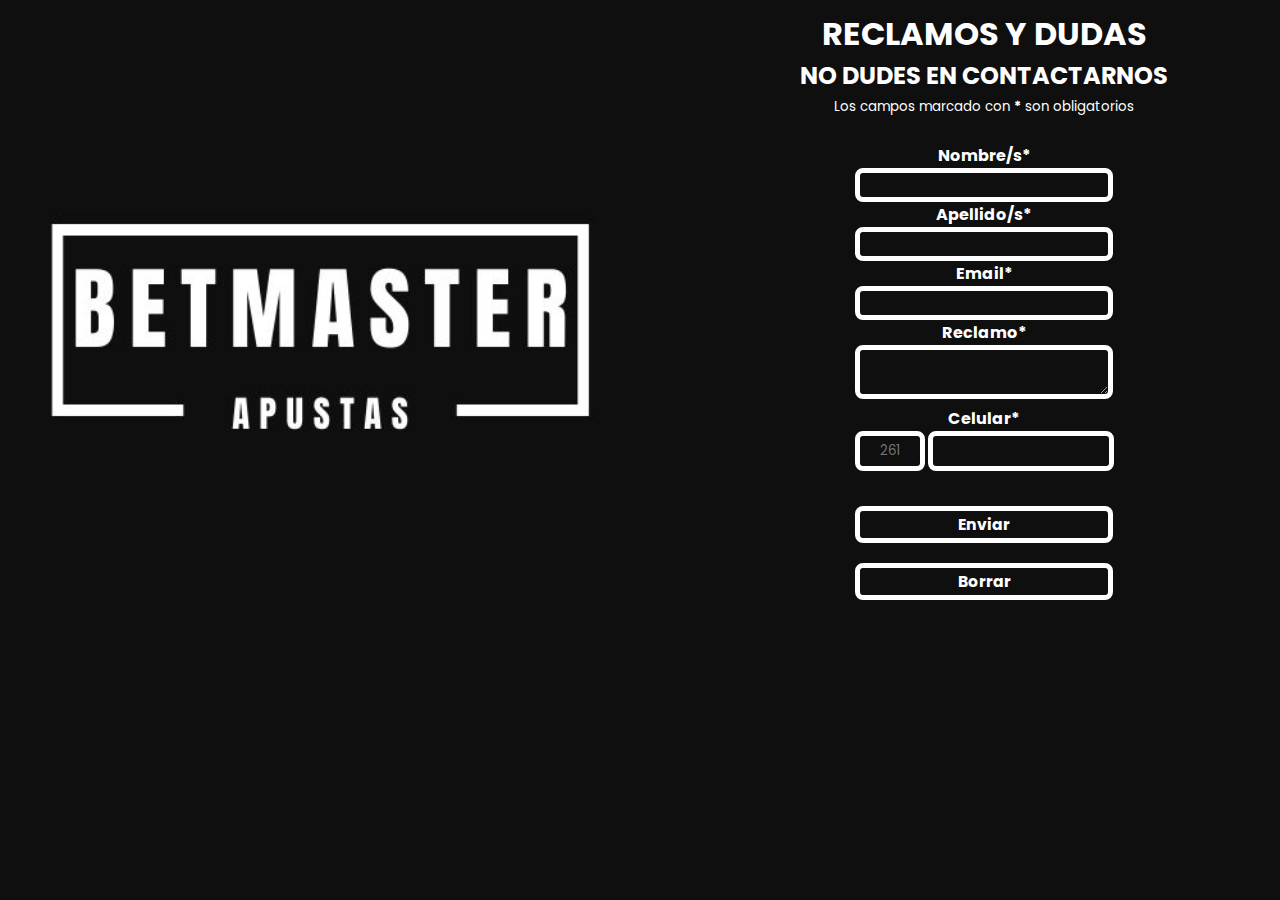
<file: ayuda.html>
<!DOCTYPE html>
<html lang="en">
<head>
    <meta charset="UTF-8">
    <meta name="viewport" content="width=device-width, initial-scale=1.0">
    <title>Contacto</title>    <link rel="icon" class="logo-principal2" href="./img/logo-principal2.png">
    <link rel="stylesheet" href="ayuda.css">
    <link rel="preconnect" href="https://fonts.googleapis.com">
    <link rel="preconnect" href="https://fonts.gstatic.com" crossorigin>
    <link href="https://fonts.googleapis.com/css2?family=Poppins:ital,wght@0,100;0,200;0,300;0,400;0,500;0,600;0,700;0,800;0,900;1,100;1,200;1,300;1,400;1,500;1,600;1,700;1,800;1,900&display=swap" rel="stylesheet">
</head>
<body>
    <header>    
        <div class="container-img">
            <img src="./img/logo2.jpg" alt="">
        </div>

            <div class="title">
                <h1>RECLAMOS Y DUDAS</h1>
                <h2>NO DUDES EN CONTACTARNOS</h2>
                <small>Los campos marcado con  <b>*</b> son obligatorios</small>
            <div class="contanir-form">
                <form>
                    <br>
                    <label for="Nombre*"><h4>Nombre/s*</h4></label>
                    <input type="text" name="Nombre*" class="input-container">

                    <label for="Apellido/s*"><h4>Apellido/s*</h4></label>
                    <input type="text" name="Apellido/s*" class="input-container">

                    <label for="Email*"><h4>Email*</h4></label>
                    <input type="email" name="Email*" class="input-container">

                    <label for="Reclamos*"><h4>Reclamo*</h4></label>
                    <textarea name="Reclamos" class="input-container" rows="" cols="" ></textarea>

                    </section>
                        <label for="Celular"><h4>Celular*</h4></label>
                            <div class="container-cel"> 
                                <input type="text" name="Prefijo" placeholder="261" class="input-select Prefijo-container">
                                <input type="text" name="Celular*" class="input-select numero-container">
                            </div>
                            <br>
                    <div class="">
                        <button type="submit" class="container-botton"><h3>Enviar</h3></button>
                        <br>
                        <button type="reset" class="container-botton"><h3>Borrar</h3></button>
                    </div>
                    
                    
                </form>
            </div>
        </div>
    </header>
</body>
</html>
</file>
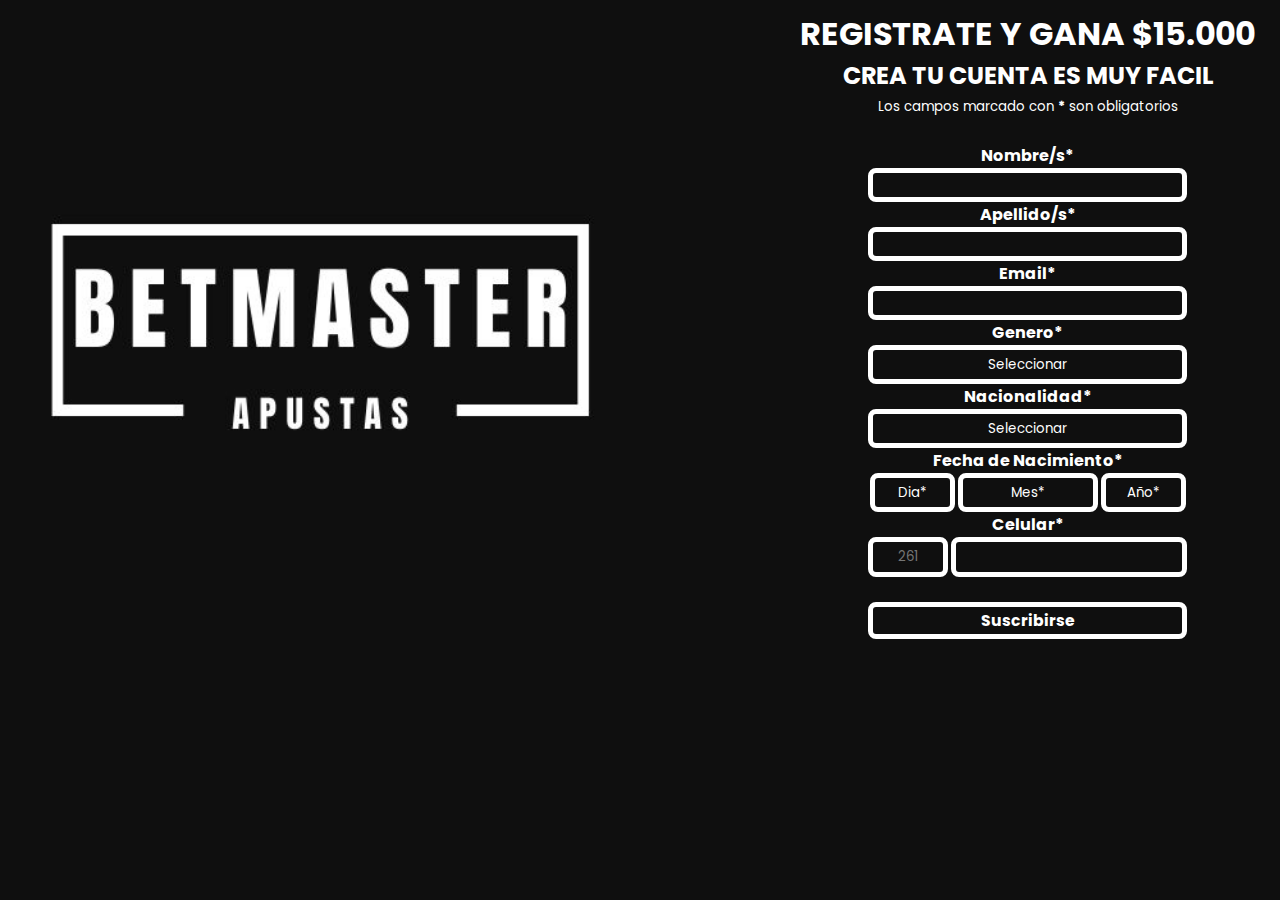
<file: formulario.html>
<!DOCTYPE html>
<html lang="en">
<head>
    <meta charset="UTF-8">
    <meta name="viewport" content="width=device-width, initial-scale=1.0">
    <title>Registo</title>
    <link rel="icon" class="logo-principal2" href="./img/logo-principal2.png">
    <link rel="stylesheet" href="./formulario.css">
    <link rel="preconnect" href="https://fonts.googleapis.com">
    <link rel="preconnect" href="https://fonts.gstatic.com" crossorigin>
    <link href="https://fonts.googleapis.com/css2?family=Poppins:ital,wght@0,100;0,200;0,300;0,400;0,500;0,600;0,700;0,800;0,900;1,100;1,200;1,300;1,400;1,500;1,600;1,700;1,800;1,900&display=swap" rel="stylesheet">
</head>
<body>
    <header>    
        <div class="container-img">
            <img src="./img/logo2.jpg" alt="">
        </div>

            <div class="title">
                <h1>REGISTRATE Y GANA $15.000</h1>
                <h2>CREA TU CUENTA ES MUY FACIL</h2>
                <small>Los campos marcado con  <b>*</b> son obligatorios</small>
            <div class="contanir-form">
                <form>
                    <br>
                    <label for="Nombre*"><h4>Nombre/s*</h4></label>
                    <input type="text" name="Nombre*" class="input-container">

                    <label for="Apellido/s*"><h4>Apellido/s*</h4></label>
                    <input type="text" name="Apellido/s*" class="input-container">

                    <label for="Email*"><h4>Email*</h4></label>
                    <input type="email" name="Email*" class="input-container">

                    <label for="Genero*"><h4>Genero*</h4></label>
                    <select id="Genero" class="input-select">
                            <option value="S" selected disabled>Seleccionar</option>
                            <option value="M">Masculino</option>
                            <option value="F">Femenino</option>
                            <option value="N">No binario</option>
                    </select>
                    
                    <label for="Nacionalidad*"><h4>Nacionalidad*</h4></label>
                    <select id="Nacionalidad" class="input-select">
                        <option value="S" selected disabled>Seleccionar</option>
                        <option value="">Argentina</option>
                        <option value="">Chile</option>
                        <option value="">Uruguay</option>
                        <option value="">Bolivia</option>
                        <option value="">Paraguay</option>
                        <option value="">Brasil</option>
                    </select>

                    <label for="Fecha de Nacimiento*"><h4>Fecha de Nacimiento*</h4></label>
                    <section>
                        <div class="select-container dia">
                            <select id="Dia" class="input-select dia-container">
                                <option value="" selected disabled>Dia*</option>
                                <option value="">1</option>
                                <option value="">2</option>
                                <option value="">3</option>
                                <option value="">4</option>
                                <option value="">5</option>
                                <option value="">6</option>
                                <option value="">7</option>
                                <option value="">8</option>
                                <option value="">9</option>
                                <option value="">10</option>
                                <option value="">11</option>
                                <option value="">12</option>
                                <option value="">13</option>
                                <option value="">14</option>
                                <option value="">15</option>
                                <option value="">16</option>
                                <option value="">17</option>
                                <option value="">18</option>
                                <option value="">19</option>
                                <option value="">20</option>
                                <option value="">21</option>
                                <option value="">22</option>
                                <option value="">23</option>
                                <option value="">24</option>
                                <option value="">25</option>
                                <option value="">26</option>
                                <option value="">27</option>
                                <option value="">28</option>
                                <option value="">29</option>
                                <option value="">30</option>
                                <option value="">31</option>
                            </select>
                        </div>

                        <div class="select-container">
                            <select id="Mes*" class="input-select Mes-container">
                                <option value="" selected disabled>Mes*</option>
                                <option value="">Enero</option>
                                <option value="">Febrero</option>
                                <option value="">Marzo</option>
                                <option value="">Abril</option>
                                <option value="">Mayo</option>
                                <option value="">Junio</option>
                                <option value="">Julio</option>
                                <option value="">Agosto</option>
                                <option value="">Septiembre</option>
                                <option value="">Octubre</option>
                                <option value="">Noviembre</option>
                                <option value="">Diciembre</option>
                            </select>
                        </div>

                        <div class="select-container">
                            <select id="Año*" class="input-select Año-container">
                                <option value="">Año*</option>
                                <option value="">2004</option>
                                <option value="">2003</option>
                                <option value="">2002</option>
                                <option value="">2001</option>
                                <option value="">2000</option>
                                <option value="">1999</option>
                                <option value="">1998</option>
                                <option value="">1997</option>
                                <option value="">1996</option>
                                <option value="">1995</option>
                                <option value="">1994</option>
                                <option value="">1993</option>
                                <option value="">1992</option>
                                <option value="">1991</option>
                                <option value="">1990</option>
                                <option value="">1889</option>
                                <option value="">1888</option>
                                <option value="">1887</option>
                                <option value="">1886</option>
                                <option value="">1885</option>
                                <option value="">1884</option>
                            </select>
                        </div>
                    </section>
                        <label for="Celular"><h4>Celular*</h4></label>
                            <div class="container-cel"> 
                                <input type="text" name="Prefijo" placeholder="261" class="input-select Prefijo-container">
                                <input type="text" name="Celular*" class="input-select numero-container">
                            </div>
                            <br>
                    <div class="">
                        <button type="submit" class="container-botton"><h3>Suscribirse</h3></button>
                    </div>
                    
                </form>
            </div>
        </div>
    </header>
</body>
</html>
</file>
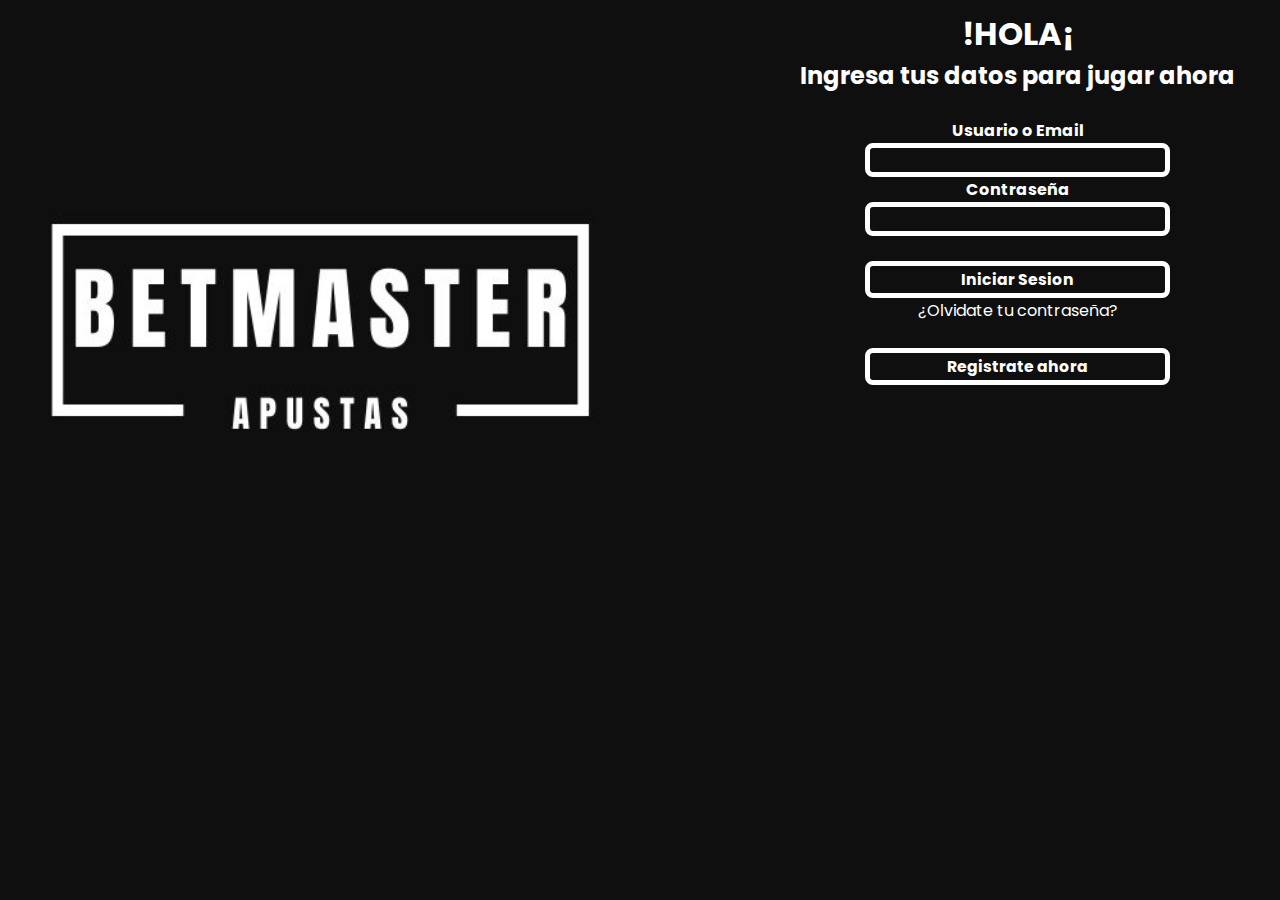
<file: inicio.html>
<!DOCTYPE html>
<html lang="en">
<head>
    <meta charset="UTF-8">
    <meta name="viewport" content="width=device-width, initial-scale=1.0">
    <title>Iniciar Sesion</title>
    <link rel="stylesheet" href="./inicio.css">
    <link rel="icon" class="logo-principal2" href="img/logo-principal2.png">
    <link rel="preconnect" href="https://fonts.googleapis.com">
    <link rel="preconnect" href="https://fonts.gstatic.com" crossorigin>
    <link href="https://fonts.googleapis.com/css2?family=Poppins:ital,wght@0,100;0,200;0,300;0,400;0,500;0,600;0,700;0,800;0,900;1,100;1,200;1,300;1,400;1,500;1,600;1,700;1,800;1,900&display=swap" rel="stylesheet">
<body>
    <header>    
        <div class="container-img">
            <img src="./img/logo2.jpg" alt="">
        </div>

        <div class="title">
            <h1>!HOLA¡</h1>
            <h2>Ingresa tus datos para jugar ahora</h2>
            <!-- <small>Los campos marcado con  <b>*</b> son obligatorios</small> -->
            <div class="contanir-form">
                <form>
                    <br>
                    <div>
                    <label for="Nombre*"><h4>Usuario o Email</h4></label>
                    <input type="text" name="Nombre*" class="input-container">

                    <label for="Apellido/s*"><h4>Contraseña</h4></label>
                    <input type="text" name="Apellido/s*" class="input-container">
                    </div>
                    <br>
                    <div class="">
                        <button type="submit" class="container-botton"><h3>Iniciar Sesion</h3></button>
                        <p>¿Olvidate tu contraseña?<a href="#"></a></p>
                    </div>
                    <br>
                    <div class="">
                        <button type="submit" class="container-botton"></a><h3>Registrate ahora</h3></button>
                        </a>
                    </div>
                    
                </form>
            </div>
        </div>
    </header>
</body>
</html>
</file>
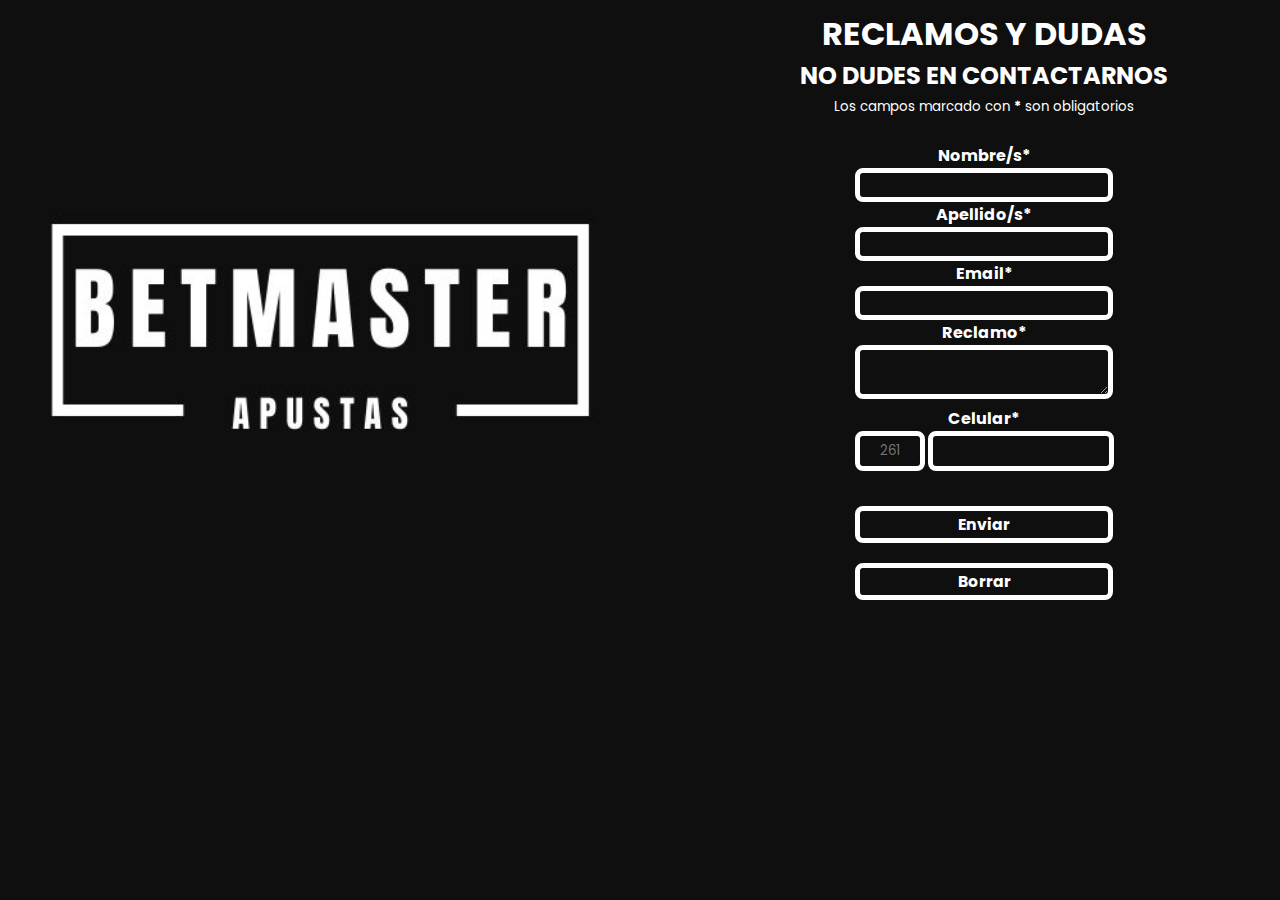
<file: ayuda/ayuda.html>
<!DOCTYPE html>
<html lang="en">
<head>
    <meta charset="UTF-8">
    <meta name="viewport" content="width=device-width, initial-scale=1.0">
    <title>Contacto</title>    
    <link rel="icon" class="logo-principal2" href="img/logo-principal2.png">
    <link rel="stylesheet" href="ayuda.css">
    <link rel="preconnect" href="https://fonts.googleapis.com">
    <link rel="preconnect" href="https://fonts.gstatic.com" crossorigin>
    <link href="https://fonts.googleapis.com/css2?family=Poppins:ital,wght@0,100;0,200;0,300;0,400;0,500;0,600;0,700;0,800;0,900;1,100;1,200;1,300;1,400;1,500;1,600;1,700;1,800;1,900&display=swap" rel="stylesheet">
</head>
<body>
    <header>    
        <div class="container-img">
            <img src="img/logo2.jpg" alt="">
        </div>

            <div class="title">
                <h1>RECLAMOS Y DUDAS</h1>
                <h2>NO DUDES EN CONTACTARNOS</h2>
                <small>Los campos marcado con  <b>*</b> son obligatorios</small>
            <div class="contanir-form">
                <form>
                    <br>
                    <label for="Nombre*"><h4>Nombre/s*</h4></label>
                    <input type="text" name="Nombre*" class="input-container">

                    <label for="Apellido/s*"><h4>Apellido/s*</h4></label>
                    <input type="text" name="Apellido/s*" class="input-container">

                    <label for="Email*"><h4>Email*</h4></label>
                    <input type="email" name="Email*" class="input-container">

                    <label for="Reclamos*"><h4>Reclamo*</h4></label>
                    <textarea name="Reclamos" class="input-container" rows="" cols="" ></textarea>

                    </section>
                        <label for="Celular"><h4>Celular*</h4></label>
                            <div class="container-cel"> 
                                <input type="text" name="Prefijo" placeholder="261" class="input-select Prefijo-container">
                                <input type="text" name="Celular*" class="input-select numero-container">
                            </div>
                            <br>
                    <div class="">
                        <button type="submit" class="container-botton"><h3>Enviar</h3></button>
                        <br>
                        <button type="reset" class="container-botton"><h3>Borrar</h3></button>
                    </div>
                </form>
            </div>
        </div>
    </header>
</body>
</html>
</file>
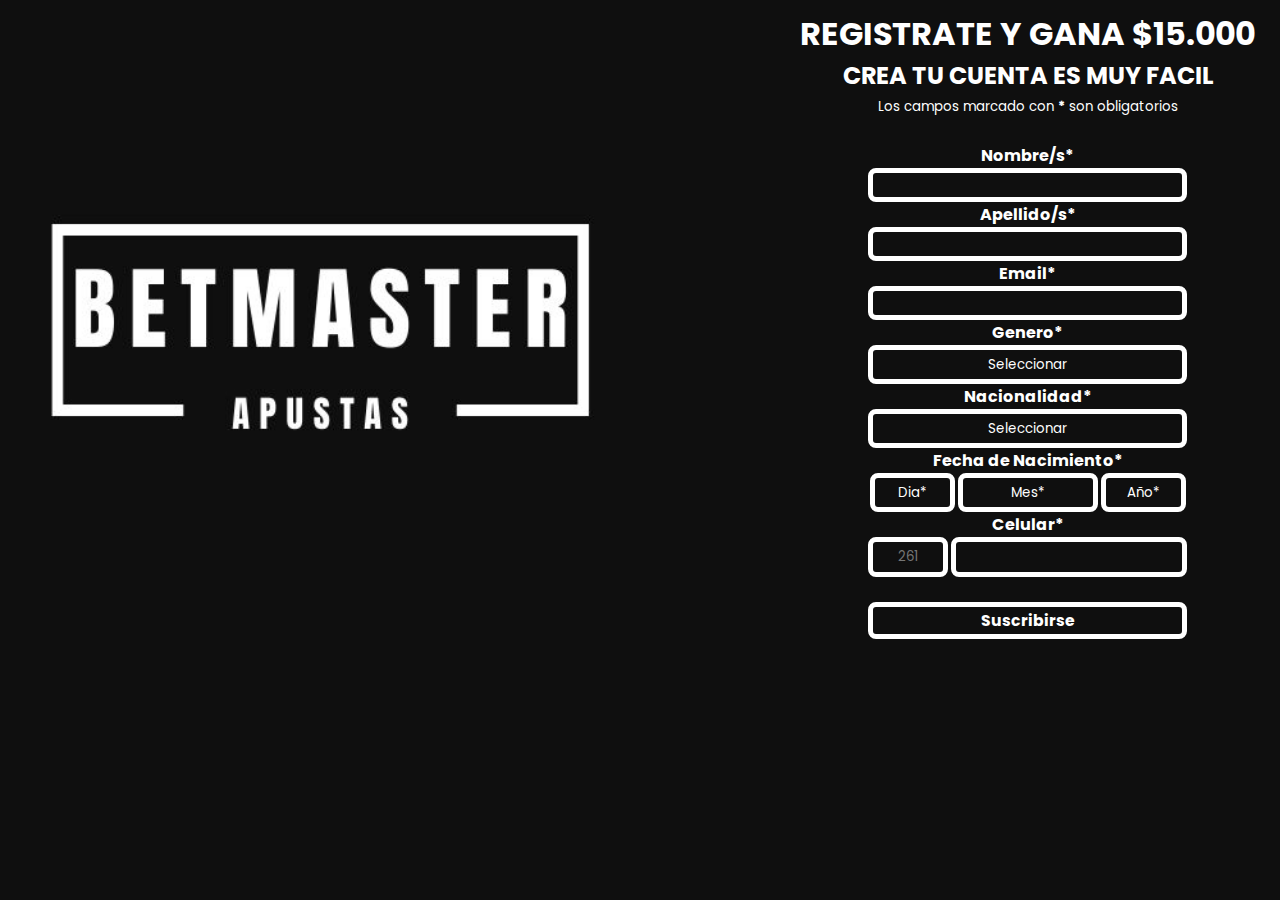
<file: formulario/formulario.html>
<!DOCTYPE html>
<html lang="en">
<head>
    <meta charset="UTF-8">
    <meta name="viewport" content="width=device-width, initial-scale=1.0">
    <title>Registo</title>
    <link rel="icon" class="logo-principal2" href="./img/logo-principal2.png">
    <link rel="stylesheet" href="./formulario.css">
    <link rel="preconnect" href="https://fonts.googleapis.com">
    <link rel="preconnect" href="https://fonts.gstatic.com" crossorigin>
    <link href="https://fonts.googleapis.com/css2?family=Poppins:ital,wght@0,100;0,200;0,300;0,400;0,500;0,600;0,700;0,800;0,900;1,100;1,200;1,300;1,400;1,500;1,600;1,700;1,800;1,900&display=swap" rel="stylesheet">
</head>
<body>
    <header>    
        <div class="container-img">
            <img src="./img/logo2.jpg" alt="">
        </div>

            <div class="title">
                <h1>REGISTRATE Y GANA $15.000</h1>
                <h2>CREA TU CUENTA ES MUY FACIL</h2>
                <small>Los campos marcado con  <b>*</b> son obligatorios</small>
            <div class="contanir-form">
                <form>
                    <br>
                    <label for="Nombre*"><h4>Nombre/s*</h4></label>
                    <input type="text" name="Nombre*" class="input-container">

                    <label for="Apellido/s*"><h4>Apellido/s*</h4></label>
                    <input type="text" name="Apellido/s*" class="input-container">

                    <label for="Email*"><h4>Email*</h4></label>
                    <input type="email" name="Email*" class="input-container">

                    <label for="Genero*"><h4>Genero*</h4></label>
                    <select id="Genero" class="input-select">
                            <option value="S" selected disabled>Seleccionar</option>    
                            <option value="M">Masculino</option>
                            <option value="F">Femenino</option>
                            <option value="N">No binario</option>
                    </select>
                    
                    <label for="Nacionalidad*"><h4>Nacionalidad*</h4></label>
                    <select id="Nacionalidad" class="input-select">
                        <option value="S" selected disabled>Seleccionar</option>
                        <option value="">Argentina</option>
                        <option value="">Chile</option>
                        <option value="">Uruguay</option>
                        <option value="">Bolivia</option>
                        <option value="">Paraguay</option>
                        <option value="">Brasil</option>
                    </select>

                    <label for="Fecha de Nacimiento*"><h4>Fecha de Nacimiento*</h4></label>
                    <section>
                        <div class="select-container dia">
                            <select id="Dia" class="input-select dia-container">
                                <option value="" selected disabled>Dia*</option>
                                <option value="">1</option>
                                <option value="">2</option>
                                <option value="">3</option>
                                <option value="">4</option>
                                <option value="">5</option>
                                <option value="">6</option>
                                <option value="">7</option>
                                <option value="">8</option>
                                <option value="">9</option>
                                <option value="">10</option>
                                <option value="">11</option>
                                <option value="">12</option>
                                <option value="">13</option>
                                <option value="">14</option>
                                <option value="">15</option>
                                <option value="">16</option>
                                <option value="">17</option>
                                <option value="">18</option>
                                <option value="">19</option>
                                <option value="">20</option>
                                <option value="">21</option>
                                <option value="">22</option>
                                <option value="">23</option>
                                <option value="">24</option>
                                <option value="">25</option>
                                <option value="">26</option>
                                <option value="">27</option>
                                <option value="">28</option>
                                <option value="">29</option>
                                <option value="">30</option>
                                <option value="">31</option>
                            </select>
                        </div>

                        <div class="select-container">
                            <select id="Mes*" class="input-select Mes-container">
                                <option value="" selected disabled>Mes*</option>
                                <option value="">Enero</option>
                                <option value="">Febrero</option>
                                <option value="">Marzo</option>
                                <option value="">Abril</option>
                                <option value="">Mayo</option>
                                <option value="">Junio</option>
                                <option value="">Julio</option>
                                <option value="">Agosto</option>
                                <option value="">Septiembre</option>
                                <option value="">Octubre</option>
                                <option value="">Noviembre</option>
                                <option value="">Diciembre</option>
                            </select>
                        </div>

                        <div class="select-container">
                            <select id="Año*" class="input-select Año-container">
                                <option value="">Año*</option>
                                <option value="">2004</option>
                                <option value="">2003</option>
                                <option value="">2002</option>
                                <option value="">2001</option>
                                <option value="">2000</option>
                                <option value="">1999</option>
                                <option value="">1998</option>
                                <option value="">1997</option>
                                <option value="">1996</option>
                                <option value="">1995</option>
                                <option value="">1994</option>
                                <option value="">1993</option>
                                <option value="">1992</option>
                                <option value="">1991</option>
                                <option value="">1990</option>
                                <option value="">1889</option>
                                <option value="">1888</option>
                                <option value="">1887</option>
                                <option value="">1886</option>
                                <option value="">1885</option>
                                <option value="">1884</option>
                            </select>
                        </div>
                    </section>
                        <label for="Celular"><h4>Celular*</h4></label>
                            <div class="container-cel"> 
                                <input type="text" name="Prefijo" placeholder="261" class="input-select Prefijo-container">
                                <input type="text" name="Celular*" class="input-select numero-container">
                            </div>
                            <br>
                    <div class="">
                        <button type="submit" class="container-botton"><h3>Suscribirse</h3></button>
                    </div>
                    
                </form>
            </div>
        </div>
    </header>
</body>
</html>
</file>
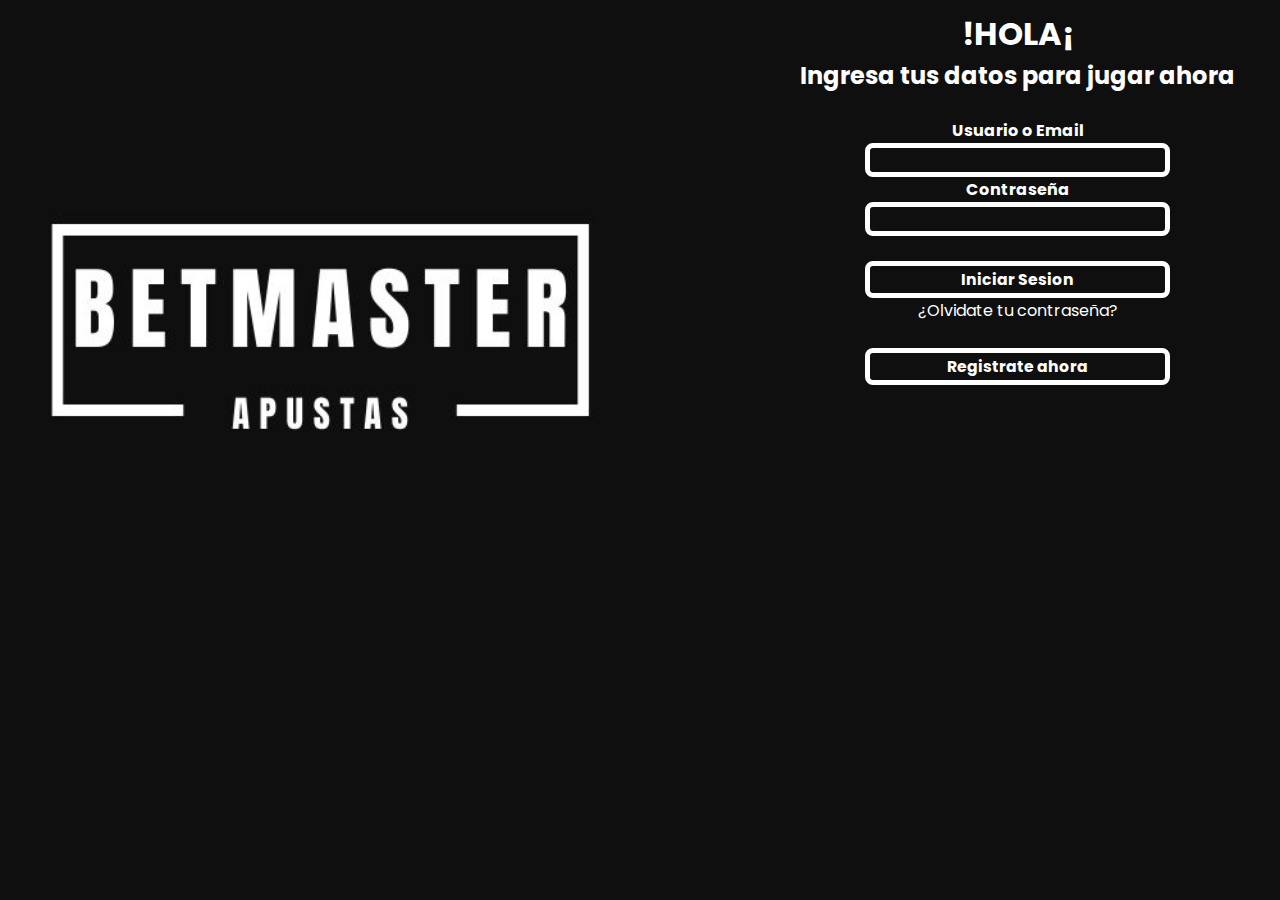
<file: inicio/inicio.html>
<!DOCTYPE html>
<html lang="en">
<head>
    <meta charset="UTF-8">
    <meta name="viewport" content="width=device-width, initial-scale=1.0">
    <title>Iniciar Sesion</title>
    <link rel="stylesheet" href="inicio.css">
    <link rel="icon" class="logo-principal2" href="img/logo-principal2.png">
    <link rel="preconnect" href="https://fonts.googleapis.com">
    <link rel="preconnect" href="https://fonts.gstatic.com" crossorigin>
    <link href="https://fonts.googleapis.com/css2?family=Poppins:ital,wght@0,100;0,200;0,300;0,400;0,500;0,600;0,700;0,800;0,900;1,100;1,200;1,300;1,400;1,500;1,600;1,700;1,800;1,900&display=swap" rel="stylesheet">
<body>
    <header>    
        <div class="container-img">
            <img src="img/logo2.jpg" alt="">
        </div>

        <div class="title">
            <h1>!HOLA¡</h1>
            <h2>Ingresa tus datos para jugar ahora</h2>
            <!-- <small>Los campos marcado con  <b>*</b> son obligatorios</small> -->
            <div class="contanir-form">
                <form>
                    <br>
                    <div>
                    <label for="Nombre*"><h4>Usuario o Email</h4></label>
                    <input type="text" name="Nombre*" class="input-container">

                    <label for="Apellido/s*"><h4>Contraseña</h4></label>
                    <input type="text" name="Apellido/s*" class="input-container">
                    </div>
                    <br>
                    <div class="">
                        <button type="submit" class="container-botton"><h3>Iniciar Sesion</h3></button>
                        <p>¿Olvidate tu contraseña?<a href="#"></a></p>
                    </div>
                    <br>
                    <div class="">
                        <button type="submit" class="container-botton"></a><h3>Registrate ahora</h3></button>
                        </a>
                    </div>
                    
                </form>
            </div>
        </div>
    </header>
</body>
</file>
<file: ayuda.css>
*{
    margin: 0;
    padding: 0;
    text-decoration: none;
    font-family: Poppins;
    box-sizing: border-box;
}

body{
    background-color: #0f0f0f;
}

header img{
    width: 50%;
    height: 50%;
    object-fit: cover;
}

header .title{
    color: white;
    position: absolute;
    left: 800px;
    top: 0;
    bottom: 0;
    margin-top: 10px;
}

.title{
    flex-direction: column;
    text-align: center;
}

.contanir-form .input-container{
    appearance: none;
    padding: 2px;
    border: 5px solid white;
    border-radius: 8px;
    width: 70%;
    background-color: transparent;
    color: white;
}

.contanir-form .input-select{
    appearance: none;
    padding: 5px;
    border: 5px solid white;
    border-radius: 8px;
    width: 70%;
    background-color: transparent;
    color: white;
    text-align: center;
}

.contanir-form form select option{
    color:white !important;
    background: black;
}

.contanir-form  section{
    display: flex;
    flex-direction: row;
    justify-content: center;
    gap: 3px;
}

.contanir-form .input-select.dia-container{
    width: 85px;
}

.contanir-form .input-select.Mes-container{
    width: 140px;
}

.contanir-form .input-select.Año-container{
    width: 85px;
}


.contanir-form .container-cel{
    display: flex;
    flex-direction: row;
    justify-content: center;
    gap: 3px;
}

.contanir-form .container-cel .input-select.Prefijo-container{
    width: 70px;
}

.contanir-form .container-cel .input-select.numero-container{
    width: 186px;
}

.container-botton{
    appearance: none;
    padding: 2px;
    border: 5px solid white;
    border-radius: 8px;
    width: 70%;
    background-color: transparent;
    color: white;
    margin: 10px;
}

.container-botton:hover{
    cursor: pointer;
    background-color: white;
    color: #0f0f0f;
}
</file>
<file: formulario.css>
*{
    margin: 0;
    padding: 0;
    text-decoration: none;
    font-family: Poppins;
    box-sizing: border-box;
}

body{
    background-color: #0f0f0f;
}

header img{
    width: 50%;
    height: 50%;
    object-fit: cover;
}

header .title{
    color: white;
    position: absolute;
    left: 800px;
    top: 0;
    bottom: 0;
    margin-top: 10px;
}

.title{
    flex-direction: column;
    text-align: center;
}

.contanir-form .input-container{
    appearance: none;
    padding: 2px;
    border: 5px solid white;
    border-radius: 8px;
    width: 70%;
    background-color: transparent;
    color: white;
}

.contanir-form .input-select{
    appearance: none;
    padding: 5px;
    border: 5px solid white;
    border-radius: 8px;
    width: 70%;
    background-color: transparent;
    color: white;
    text-align: center;
}

.contanir-form form select option{
    color:white !important;
    background: black;
}

.contanir-form  section{
    display: flex;
    flex-direction: row;
    justify-content: center;
    gap: 3px;
}

.contanir-form .input-select.dia-container{
    width: 85px;
}

.contanir-form .input-select.Mes-container{
    width: 140px;
}

.contanir-form .input-select.Año-container{
    width: 85px;
}


.contanir-form .container-cel{
    display: flex;
    flex-direction: row;
    justify-content: center;
    gap: 3px;
}

.contanir-form .container-cel .input-select.Prefijo-container{
    width: 80px;
}

.contanir-form .container-cel .input-select.numero-container{
    width: 236px;
}

.container-botton{
    appearance: none;
    padding: 2px;
    border: 5px solid white;
    border-radius: 8px;
    width: 70%;
    background-color: transparent;
    color: white;
}

.container-botton:hover{
    cursor: pointer;
    background-color: white;
    color: #0f0f0f;
}
</file>
<file: inicio.css>
*{
    margin: 0;
    padding: 0;
    text-decoration: none;
    font-family: Poppins;
    box-sizing: border-box;
}

body{
    background-color: #0f0f0f;
}

header img{
    width: 50%;
    height: 50%;
    object-fit: cover;
}

header .title{
    color: white;
    position: absolute;
    left: 800px;
    top: 0;
    bottom: 0;
    margin-top: 10px;
}

.title{
    flex-direction: column;
    text-align: center;
}

.contanir-form .input-container{
    appearance: none;
    padding: 2px;
    border: 5px solid white;
    border-radius: 8px;
    width: 70%;
    background-color: transparent;
    color: white;
}

.container-botton{
    appearance: none;
    padding: 2px;
    border: 5px solid white;
    border-radius: 8px;
    width: 70%;
    background-color: transparent;
    color: white;
}

.container-botton:hover{
    cursor: pointer;
    background-color: white;
    color: #0f0f0f;
}

div p:hover{
    cursor: pointer;
    text-decoration-line: underline;
}
</file>
<file: ayuda/ayuda.css>
*{
    margin: 0;
    padding: 0;
    text-decoration: none;
    font-family: Poppins;
    box-sizing: border-box;
}

body{
    background-color: #0f0f0f;
}

header img{
    width: 50%;
    height: 50%;
    object-fit: cover;
}

header .title{
    color: white;
    position: absolute;
    left: 800px;
    top: 0;
    bottom: 0;
    margin-top: 10px;
}

.title{
    flex-direction: column;
    text-align: center;
}

.contanir-form .input-container{
    appearance: none;
    padding: 2px;
    border: 5px solid white;
    border-radius: 8px;
    width: 70%;
    background-color: transparent;
    color: white;
}

.contanir-form .input-select{
    appearance: none;
    padding: 5px;
    border: 5px solid white;
    border-radius: 8px;
    width: 70%;
    background-color: transparent;
    color: white;
    text-align: center;
}

.contanir-form form select option{
    color:white !important;
    background: black;
}

.contanir-form  section{
    display: flex;
    flex-direction: row;
    justify-content: center;
    gap: 3px;
}

.contanir-form .input-select.dia-container{
    width: 85px;
}

.contanir-form .input-select.Mes-container{
    width: 140px;
}

.contanir-form .input-select.Año-container{
    width: 85px;
}


.contanir-form .container-cel{
    display: flex;
    flex-direction: row;
    justify-content: center;
    gap: 3px;
}

.contanir-form .container-cel .input-select.Prefijo-container{
    width: 70px;
}

.contanir-form .container-cel .input-select.numero-container{
    width: 186px;
}

.container-botton{
    appearance: none;
    padding: 2px;
    border: 5px solid white;
    border-radius: 8px;
    width: 70%;
    background-color: transparent;
    color: white;
    margin: 10px;
}

.container-botton:hover{
    cursor: pointer;
    background-color: white;
    color: #0f0f0f;
}
</file>
<file: formulario/formulario.css>
*{
    margin: 0;
    padding: 0;
    text-decoration: none;
    font-family: Poppins;
    box-sizing: border-box;
}

body{
    background-color: #0f0f0f;
}

header img{
    width: 50%;
    height: 50%;
    object-fit: cover;
}

header .title{
    color: white;
    position: absolute;
    left: 800px;
    top: 0;
    bottom: 0;
    margin-top: 10px;
}

.title{
    flex-direction: column;
    text-align: center;
}

.contanir-form .input-container{
    appearance: none;
    padding: 2px;
    border: 5px solid white;
    border-radius: 8px;
    width: 70%;
    background-color: transparent;
    color: white;
}

.contanir-form .input-select{
    appearance: none;
    padding: 5px;
    border: 5px solid white;
    border-radius: 8px;
    width: 70%;
    background-color: transparent;
    color: white;
    text-align: center;
}

.contanir-form form select option{
    color:white !important;
    background: black;
}

.contanir-form  section{
    display: flex;
    flex-direction: row;
    justify-content: center;
    gap: 3px;
}

.contanir-form .input-select.dia-container{
    width: 85px;
}

.contanir-form .input-select.Mes-container{
    width: 140px;
}

.contanir-form .input-select.Año-container{
    width: 85px;
}


.contanir-form .container-cel{
    display: flex;
    flex-direction: row;
    justify-content: center;
    gap: 3px;
}

.contanir-form .container-cel .input-select.Prefijo-container{
    width: 80px;
}

.contanir-form .container-cel .input-select.numero-container{
    width: 236px;
}

.container-botton{
    appearance: none;
    padding: 2px;
    border: 5px solid white;
    border-radius: 8px;
    width: 70%;
    background-color: transparent;
    color: white;
}

.container-botton:hover{
    cursor: pointer;
    background-color: white;
    color: #0f0f0f;
}
</file>
<file: inicio/inicio.css>
*{
    margin: 0;
    padding: 0;
    text-decoration: none;
    font-family: Poppins;
    box-sizing: border-box;
}

body{
    background-color: #0f0f0f;
}

header img{
    width: 50%;
    height: 50%;
    object-fit: cover;
}

header .title{
    color: white;
    position: absolute;
    left: 800px;
    top: 0;
    bottom: 0;
    margin-top: 10px;
}

.title{
    flex-direction: column;
    text-align: center;
}

.contanir-form .input-container{
    appearance: none;
    padding: 2px;
    border: 5px solid white;
    border-radius: 8px;
    width: 70%;
    background-color: transparent;
    color: white;
}

.container-botton{
    appearance: none;
    padding: 2px;
    border: 5px solid white;
    border-radius: 8px;
    width: 70%;
    background-color: transparent;
    color: white;
}

.container-botton:hover{
    cursor: pointer;
    background-color: white;
    color: #0f0f0f;
}

div p:hover{
    cursor: pointer;
    text-decoration-line: underline;
}
</file>
